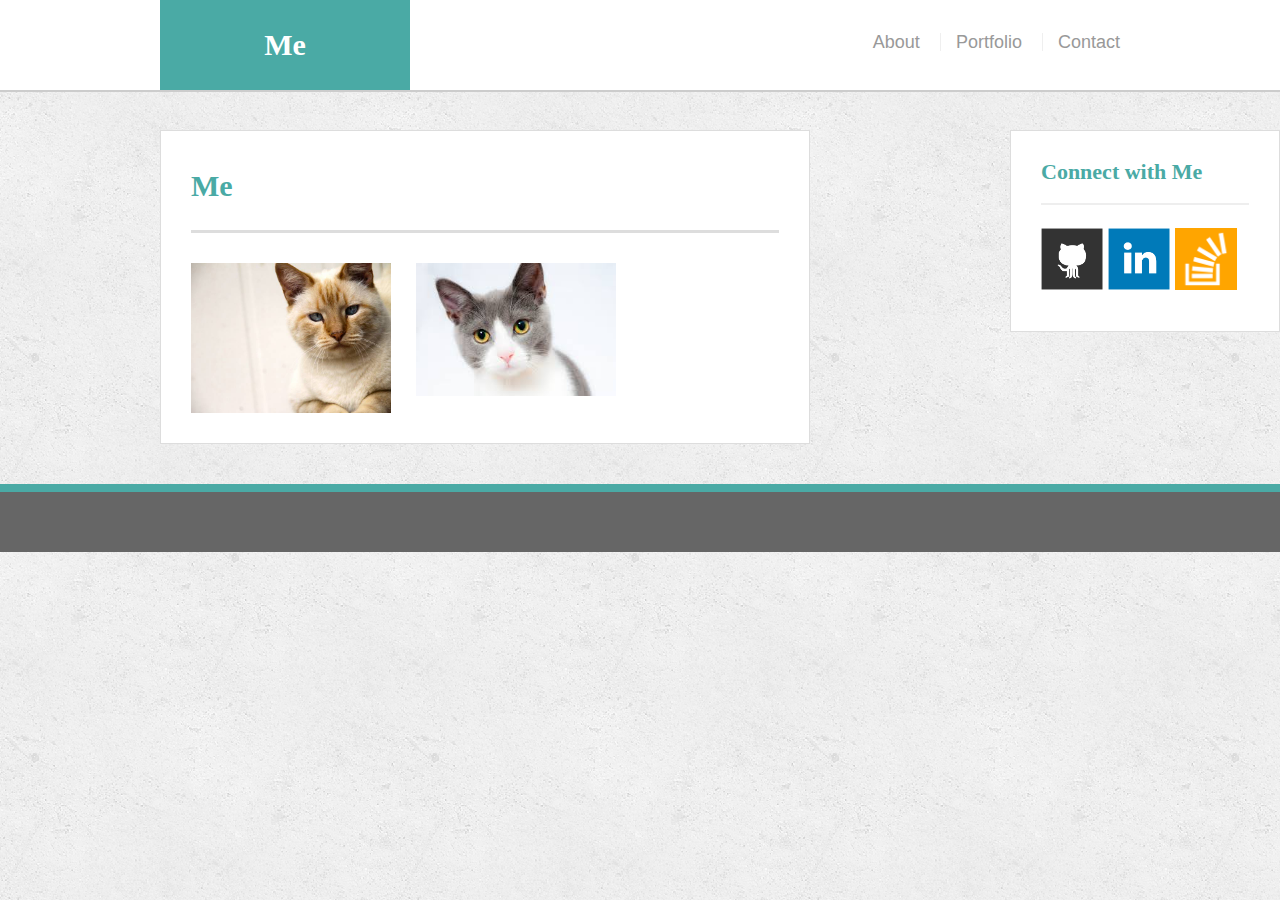
<file: index.html>
<!doctype html>
<html lang="en-us">

<head>
  <meta charset="UTF-8">
  <title>About | Your Name</title>
  <link rel="stylesheet" type="text/css" href="assets/css/reset.css">
  <link rel="stylesheet" type="text/css" href="assets/css/style.css">
</head>

<body>

  <header id="masthead">
    <div class="container">
      <a href="index.html" id="logo">Me</a>
      <nav>
        <a href="index.html">About</a>
        <a href="portfolio.html">Portfolio</a>
        <a href="contact.html">Contact</a>
      </nav>
    </div>
  </header>

  <div id="main-container" class="container">
    <section class="main-section">
      <h1>Me</h1>


      <body>
              <div class="container">
                  <div class="row">
                      <div class="col-md-4">
                          <img src="assets/images/cat.jpg" class="auth-image" alt="Me">
                      </div>

                      <div class="col-md-4">
                          <img src="assets/images/cat2.jpeg" class="auth-image" alt="Me">
                      </div>
                  </div>
              </div>
  </div>

  <section class="sidebar">
      <div id="connect">
          <h2>Connect with Me</h2>

          <a href="#"><img src="assets/images/github-128.png" class="social" alt="GitHub" /></a>
          <a href="#"><img src="assets/images/linkedin-128.png" class="social" alt="LinkedIn" /></a>
          <a href="#"><img src="assets/images/stackoverflow-128.png" class="social" alt="Stack Overflow" /></a>
      </div>
  </section>
  </div>

  <footer>
    <div class="container">
    </div>
  </footer>
</body>

</html>
</file>
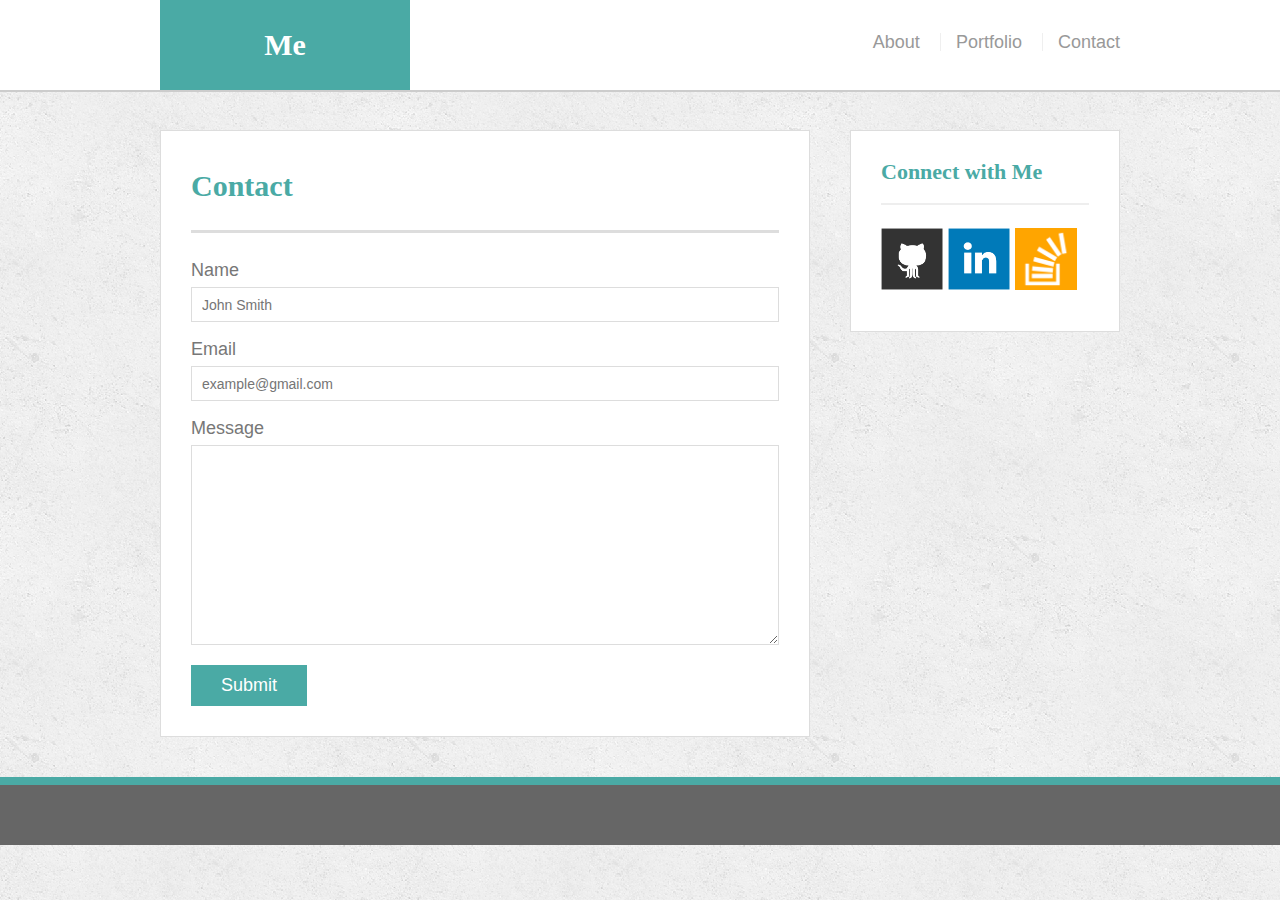
<file: contact.html>
<!doctype html>
<html lang="en-us">

<head>
  <meta charset="UTF-8">
  <title>Contact | Your Name</title>
  <link rel="stylesheet" type="text/css" href="assets/css/reset.css">
  <link rel="stylesheet" type="text/css" href="assets/css/style.css">
</head>

<body>

  <header id="masthead">
    <div class="container">
      <a href="index.html" id="logo">Me</a>
      <nav>
        <a href="index.html">About</a>
        <a href="portfolio.html">Portfolio</a>
        <a href="contact.html">Contact</a>
      </nav>
    </div>
  </header>

  <div id="main-container" class="container">
    <section class="main-section">
      <h1>Contact</h1>

      <form id="contact-form">
        <ul>
          <li>
            <label for="name">Name</label>
            <input type="text" id="name" name="name" placeholder="John Smith" required="required">
          </li>
          <li>
            <label for="email">Email</label>
            <input type="email" id="email" name="email" placeholder="example@gmail.com" required="required">
          </li>
          <li>
            <label for="message">Message</label>
            <textarea id="message" name="message" required="required"></textarea>
          </li>
        </ul>
        <input type="submit">
      </form>

    </section>

    <section class="sidebar">
      <div id="connect">
        <h2>Connect with Me</h2>

        <a href="#"><img src="assets/images/github-128.png" class="social" alt="GitHub" /></a>
        <a href="#"><img src="assets/images/linkedin-128.png" class="social" alt="LinkedIn" /></a>
        <a href="#"><img src="assets/images/stackoverflow-128.png" class="social" alt="Stack Overflow" /></a>
      </div>
    </section>
  </div>

  <footer>
    <div class="container">
    </div>
  </footer>
</body>

</html>
</file>
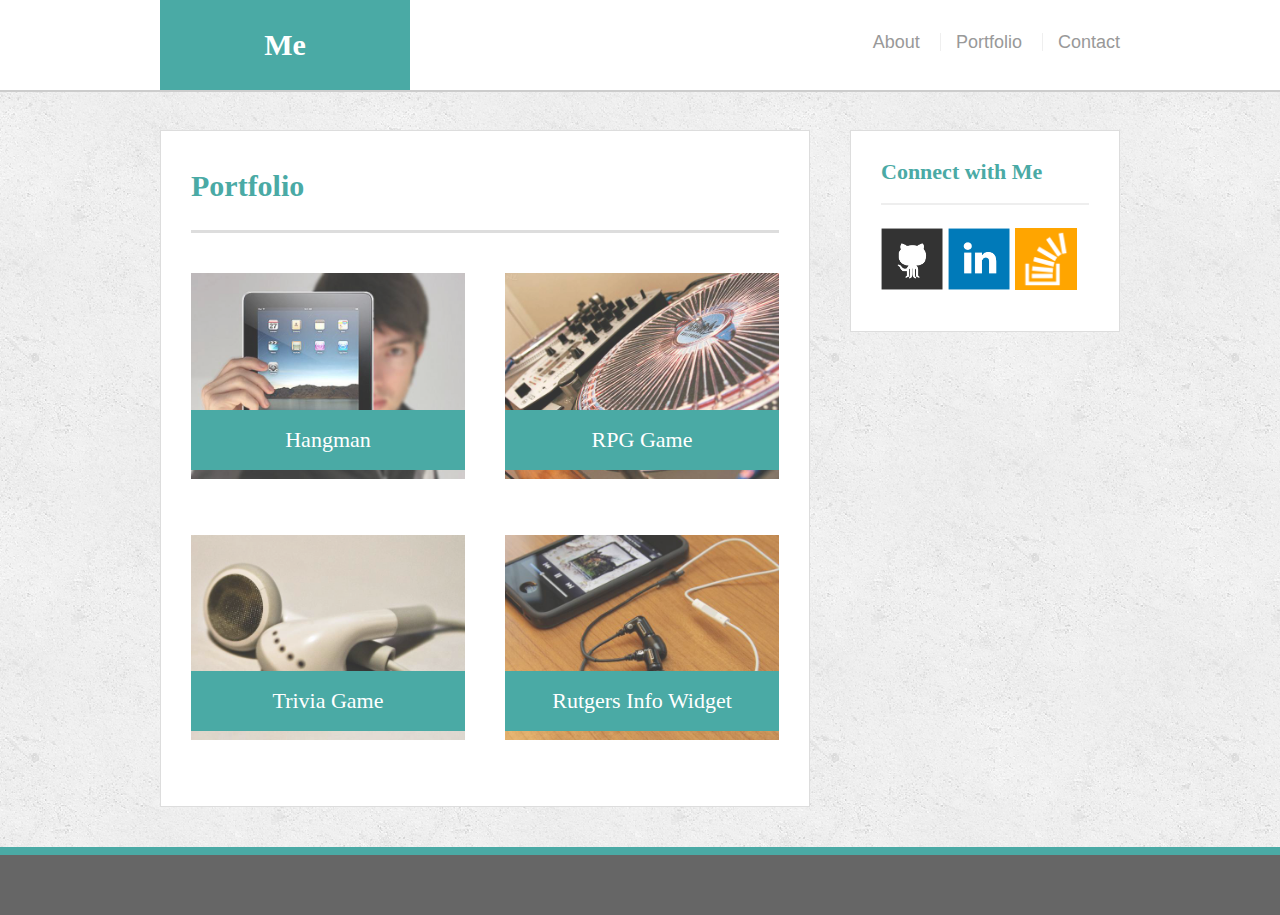
<file: portfolio.html>
<!doctype html>
<html lang="en-us">

<head>
  <meta charset="UTF-8">
  <title>Portfolio | Your Name</title>
  <link rel="stylesheet" type="text/css" href="assets/css/reset.css">
  <link rel="stylesheet" type="text/css" href="assets/css/style.css">
</head>

<body>

  <header id="masthead">
    <div class="container">
      <a href="index.html" id="logo">Me</a>
      <nav>
        <a href="index.html">About</a>
        <a href="portfolio.html">Portfolio</a>
        <a href="contact.html">Contact</a>
      </nav>
    </div>
  </header>

  <div id="main-container" class="container">
    <section class="main-section">
      <h1>Portfolio</h1>

      <div class="work">
        <img src="assets/images/technics-q-c-640-480-1.jpg" alt="hangman">

        <h3>Hangman</h3>
      </div>
      <div class="work">
        <img src="assets/images/technics-q-c-640-480-2.jpg" alt="RPG Game">

        <h3>RPG Game</h3>
      </div>
      <div class="work">
        <img src="assets/images/technics-q-c-640-480-5.jpg" alt="Trivia Game">

        <h3>Trivia Game</h3>
      </div>
      <div class="work">
        <img src="assets/images/technics-q-c-640-480-7.jpg" alt="Rutgers Info Widget">

        <h3>Rutgers Info Widget</h3>
      </div>
    </section>

    <section class="sidebar">
      <div id="connect">
        <h2>Connect with Me</h2>

        <a href="#"><img src="assets/images/github-128.png" class="social" alt="GitHub" /></a>
        <a href="#"><img src="assets/images/linkedin-128.png" class="social" alt="LinkedIn" /></a>
        <a href="#"><img src="assets/images/stackoverflow-128.png" class="social" alt="Stack Overflow" /></a>
      </div>
    </section>
  </div>

  <footer>
    <div class="container">
    </div>
  </footer>
</body>

</html>
</file>
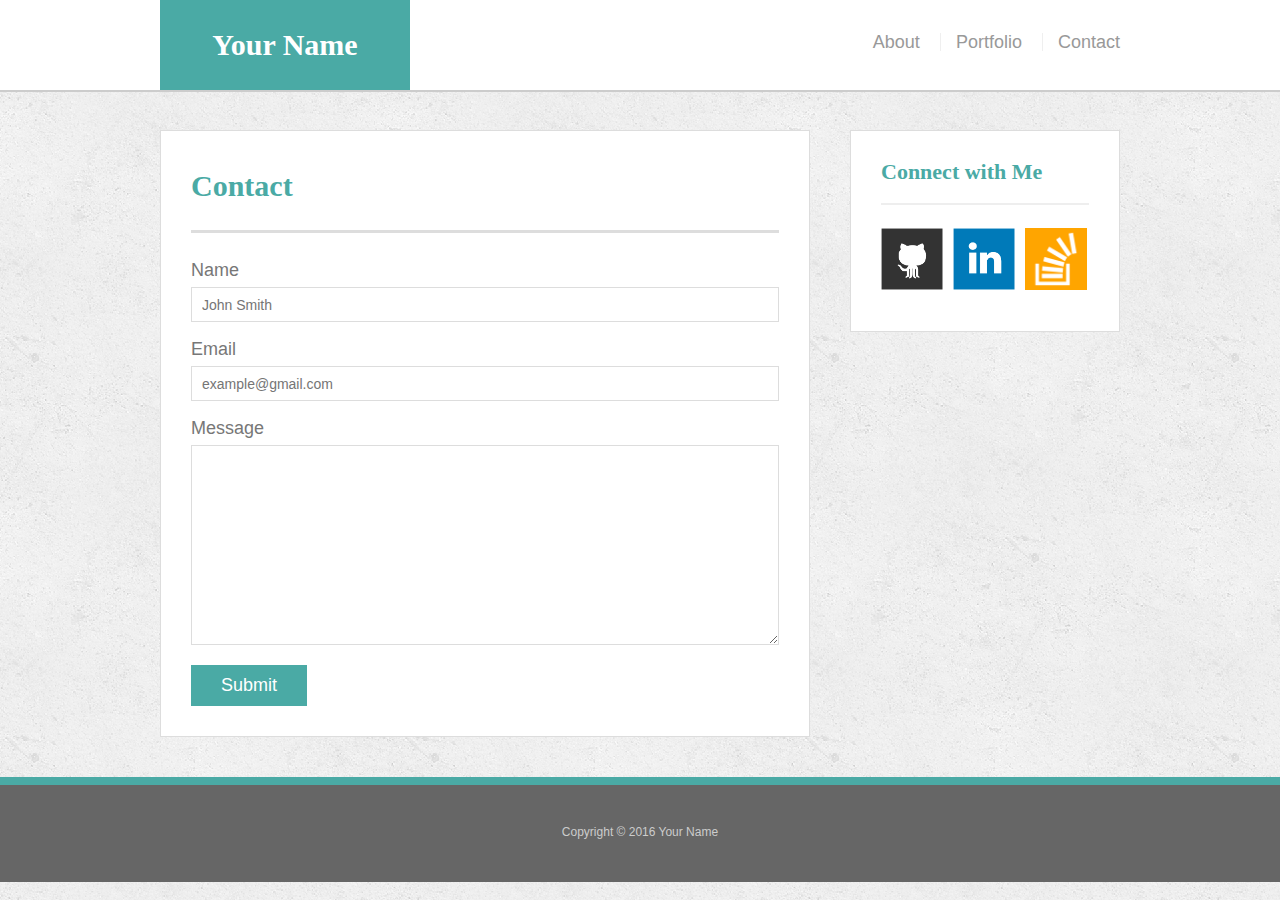
<file: bonus/hover-styles.html>
<!doctype html>
<html lang="en-us">

<head>
  <meta charset="UTF-8">
  <title>Hover Styling</title>
  <link rel="stylesheet" type="text/css" href="assets/css/reset.css">
  <link rel="stylesheet" type="text/css" href="assets/css/style.css">
</head>

<body>

  <header id="masthead">
    <div class="container">
      <a href="#" id="logo">Your Name</a>
      <nav>
        <a href="#">About</a>
        <a href="#">Portfolio</a>
        <a href="#">Contact</a>
      </nav>
    </div>
  </header>

  <div id="main-container" class="container">
    <section class="main-section">
      <h1>Contact</h1>

      <form id="contact-form">
        <ul>
          <li>
            <label for="name">Name</label>
            <input type="text" id="name" name="name" placeholder="John Smith" required="required">
          </li>
          <li>
            <label for="email">Email</label>
            <input type="email" id="email" name="email" placeholder="example@gmail.com" required="required">
          </li>
          <li>
            <label for="message">Message</label>
            <textarea id="message" name="message" required="required"></textarea>
          </li>
        </ul>
        <input type="submit">
      </form>

    </section>

    <section class="sidebar">
      <div id="connect">
        <h2>Connect with Me</h2>

        <img src="assets/images/github-128.png" class="social" alt="Github">
        <img src="assets/images/linkedin-128.png" class="social" alt="LinkedIn">
        <img src="assets/images/stackoverflow-128.png" class="social" alt="Stack Overflow">
      </div>
    </section>
  </div>

  <footer>
    <div class="container">
      Copyright &copy; 2016 Your Name
    </div>
  </footer>
</body>

</html>
</file>
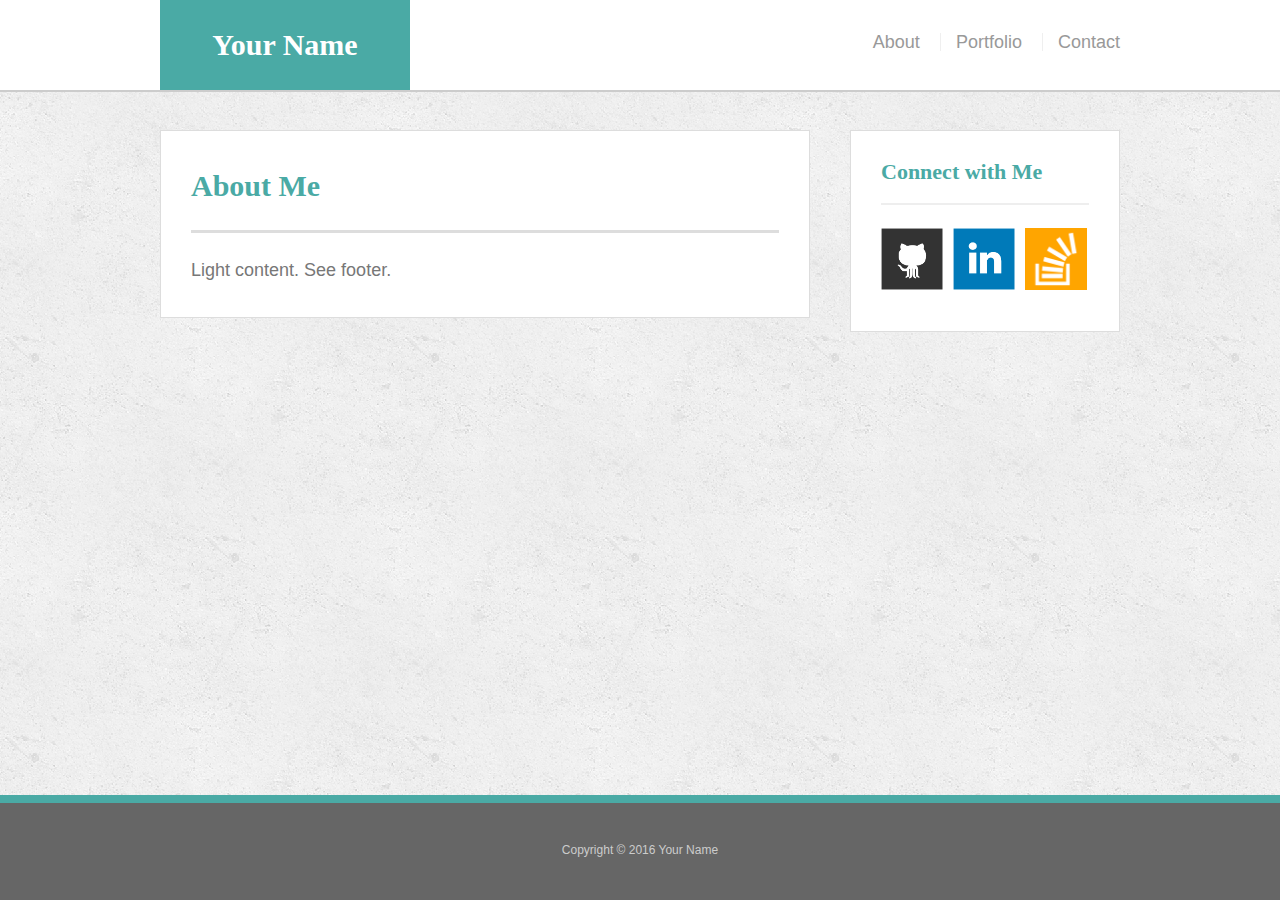
<file: bonus/sticky-footer.html>
<!doctype html>
<html lang="en-us">

<head>
  <meta charset="UTF-8">
  <title>Sticky Footer</title>
  <link rel="stylesheet" type="text/css" href="assets/css/reset.css">
  <link rel="stylesheet" type="text/css" href="assets/css/style.css">
</head>

<body>

  <header id="masthead">
    <div class="container">
      <a href="#" id="logo">Your Name</a>
      <nav>
        <a href="#">About</a>
        <a href="#">Portfolio</a>
        <a href="#">Contact</a>
      </nav>
    </div>
  </header>

  <div class="wrapper">
    <div id="main-container" class="container">
      <section class="main-section">
        <h1>About Me</h1>

        <p>Light content. See footer.</p>

      </section>

      <section class="sidebar">
        <div id="connect">
          <h2>Connect with Me</h2>

          <img src="assets/images/github-128.png" class="social" alt="Github">
          <img src="assets/images/linkedin-128.png" class="social" alt="LinkedIn">
          <img src="assets/images/stackoverflow-128.png" class="social" alt="Stack Overflow">
        </div>
      </section>

      <div class="push"></div>
    </div>
  </div>

  <footer>
    <div class="container">
      Copyright &copy; 2016 Your Name
    </div>
  </footer>
</body>

</html>
</file>
<file: assets/css/style.css>
body {
  font-family: Arial, "Helvetica Neue", Helvetica, sans-serif;
  font-size: 18px;
  line-height: 34px;
  color: #777;
  background: url("../images/concrete_seamless.png");
}

* {
  box-sizing: border-box;
}

/* general */

.container {
  width: 100%;
  max-width: 960px;
  margin: 0 auto;
  clear: both;
}

h1,
h2,
h3,
p {
  margin-bottom: 20px;
}

p:last-child {
  margin-bottom: 0;
}

h1,
h2,
h3 {
  font-family: Georgia, Times, "Times New Roman", serif;
  font-weight: 700;
  color: #4aaaa5;
}

h1 {
  padding-bottom: 20px;
  font-size: 30px;
  line-height: 49px;
  border-bottom: 3px solid #ddd;
}

h2,
h3 {
  font-size: 22px;
}

/* header */

#masthead {
  position: fixed;
  z-index: 99;
  width: 100%;
  margin: 0 0 30px;
  overflow: auto;
  color: #fff;
  background: #fff;
  border-bottom: 2px solid #ccc;
}

#logo {
  float: left;
  width: 250px;
  height: 90px;
  font-family: Georgia, Times, "Times New Roman", serif;
  font-size: 30px;
  font-weight: 700;
  line-height: 90px;
  color: #fff;
  text-align: center;
  text-decoration: none;
  background: #4aaaa5;
}

nav {
  float: right;
  margin-top: 25px;
}

nav a {
  display: inline-block;
  padding-left: 15px;
  margin-left: 15px;
  line-height: 18px;
  color: #999;
  text-decoration: none;
  border-left: 1px solid #efefef;
}

nav a:first-child {
  border-left: 0 none;
}

/* footer */

footer {
  padding: 30px 0;
  clear: both;
  font-size: 12px;
  color: #fff;
  color: #ccc;
  text-align: center;
  background: #666;
  border-top: 8px solid #4aaaa5;
}

/* sidebar */

.sidebar {
  float: right;
  width: 100%;
  max-width: 270px;
  padding: 30px;
  margin-bottom: 20px;
  background: #fff;
  border: 1px solid #ddd;
}

h3,
.sidebar h2 {
  padding-bottom: 20px;
  margin-bottom: 15px;
  line-height: 22px;
  border-bottom: 2px solid #eee;
}

.social {
  width: 62px;
  height: 62px;
  margin-top: 8px;
  margin-right: 5px;
}

.social:last-child {
  margin-right: 0;
}

/* main */

#main-container {
  padding-top: 130px;
}

.main-section {
  float: left;
  width: 100%;
  max-width: 650px;
  padding: 30px;
  margin: 0 0 40px;
  background: #fff;
  border: 1px solid #ddd;
}

/* portfolio page */

.work {
  position: relative;
  float: left;
  width: 274px;
  margin: 20px 0 25px;
  overflow: auto;
}

.work:nth-child(even) {
  margin-right: 40px;
}

.work img {
  width: 100%;
  border: 0 none;
  opacity: 0.8;
}

.work h3 {
  position: absolute;
  bottom: 20px;
  width: 100%;
  padding: 15px;
  margin-bottom: 0;
  font-weight: 300;
  line-height: 30px;
  color: #fff;
  text-align: center;
  background: #4aaaa5;
  border-bottom: 0;
}

.auth-image {
  float: left;
  width: 200px;
  height: auto;
  margin-top: 10px;
  margin-right: 25px;
}

/* contact page */

#contact-form ul {
  margin-bottom: 20px;
}

#contact-form li {
  margin-bottom: 10px;
}

label,
input[type=text],
input[type=email],
textarea {
  display: block;
  width: 100%;
}

input[type=text],
input[type=email],
textarea {
  height: 35px;
  padding: 0 10px;
  font-size: 14px;
  border: 1px solid #ddd;
}

textarea {
  height: 200px;
}

input[type=submit] {
  padding: 10px 30px;
  font-size: 18px;
  color: #fff;
  cursor: pointer;
  background: #4aaaa5;
  border: 0 none;
}
</file>
<file: bonus/assets/css/style.css>
body {
  font-family: Arial, "Helvetica Neue", Helvetica, sans-serif;
  font-size: 18px;
  line-height: 34px;
  color: #777;
  background: url("../images/concrete_seamless.png");
}

* {
  box-sizing: border-box;
  margin: 0;
}

/* sticky footer styling */

/* http://ryanfait.com/html5-sticky-footer/ */

html,
body {
  height: 100%;
}

.wrapper {
  height: auto !important;
  height: 100%;
  min-height: 100%;
  margin: 0 auto -105px;
}

footer,
.push {
  height: 105px;
}

/* end sticky footer styling */

/* start hover styling */

#logo:hover,
input[type=submit]:hover {
  background: #5e7f7e;
}

nav a:hover {
  color: #5e7f7e;
}

.social:hover {
  cursor: pointer;
  opacity: 0.8;
}

/* end hover styling */

/* general styling */

.container {
  width: 100%;
  max-width: 960px;
  margin: 0 auto;
  clear: both;
}

h1,
h2,
h3,
p {
  margin-bottom: 20px;
}

p:last-child {
  margin-bottom: 0;
}

h1,
h2,
h3 {
  font-family: Georgia, Times, "Times New Roman", serif;
  font-weight: 700;
  color: #4aaaa5;
}

h1 {
  padding-bottom: 20px;
  font-size: 30px;
  line-height: 49px;
  border-bottom: 3px solid #ddd;
}

h2,
h3 {
  font-size: 22px;
}

/* header */

#masthead {
  position: fixed;
  z-index: 99;
  width: 100%;
  margin: 0 0 30px;
  overflow: auto;
  color: #fff;
  background: #fff;
  border-bottom: 2px solid #ccc;
}

#logo {
  float: left;
  width: 250px;
  height: 90px;
  font-family: Georgia, Times, "Times New Roman", serif;
  font-size: 30px;
  font-weight: 700;
  line-height: 90px;
  color: #fff;
  text-align: center;
  text-decoration: none;
  background: #4aaaa5;
}

nav {
  float: right;
  margin-top: 25px;
}

nav a {
  display: inline-block;
  padding-left: 15px;
  margin-left: 15px;
  line-height: 18px;
  color: #999;
  text-decoration: none;
  border-left: 1px solid #efefef;
}

nav a:first-child {
  border-left: 0 none;
}

/* footer */

footer {
  padding: 30px 0;
  clear: both;
  font-size: 12px;
  color: #fff;
  color: #ccc;
  text-align: center;
  background: #666;
  border-top: 8px solid #4aaaa5;
}

/* sidebar */

.sidebar {
  float: right;
  width: 100%;
  max-width: 270px;
  padding: 30px;
  margin-bottom: 20px;
  background: #fff;
  border: 1px solid #ddd;
}

h3,
.sidebar h2 {
  padding-bottom: 20px;
  margin-bottom: 15px;
  line-height: 22px;
  border-bottom: 2px solid #eee;
}

.social {
  width: 62px;
  height: 62px;
  margin-top: 8px;
  margin-right: 5px;
}

.social:last-child {
  margin-right: 0;
}

/* main */

#main-container {
  padding-top: 130px;
}

.main-section {
  float: left;
  width: 100%;
  max-width: 650px;
  padding: 30px;
  margin: 0 0 40px;
  background: #fff;
  border: 1px solid #ddd;
}

/* contact page */

#contact-form ul {
  margin-bottom: 20px;
}

#contact-form li {
  margin-bottom: 10px;
}

label,
input[type=text],
input[type=email],
textarea {
  display: block;
  width: 100%;
}

input[type=text],
input[type=email],
textarea {
  height: 35px;
  padding: 0 10px;
  font-size: 14px;
  border: 1px solid #ddd;
}

textarea {
  height: 200px;
}

input[type=submit] {
  padding: 10px 30px;
  font-size: 18px;
  color: #fff;
  cursor: pointer;
  background: #4aaaa5;
  border: 0 none;
}
</file>
